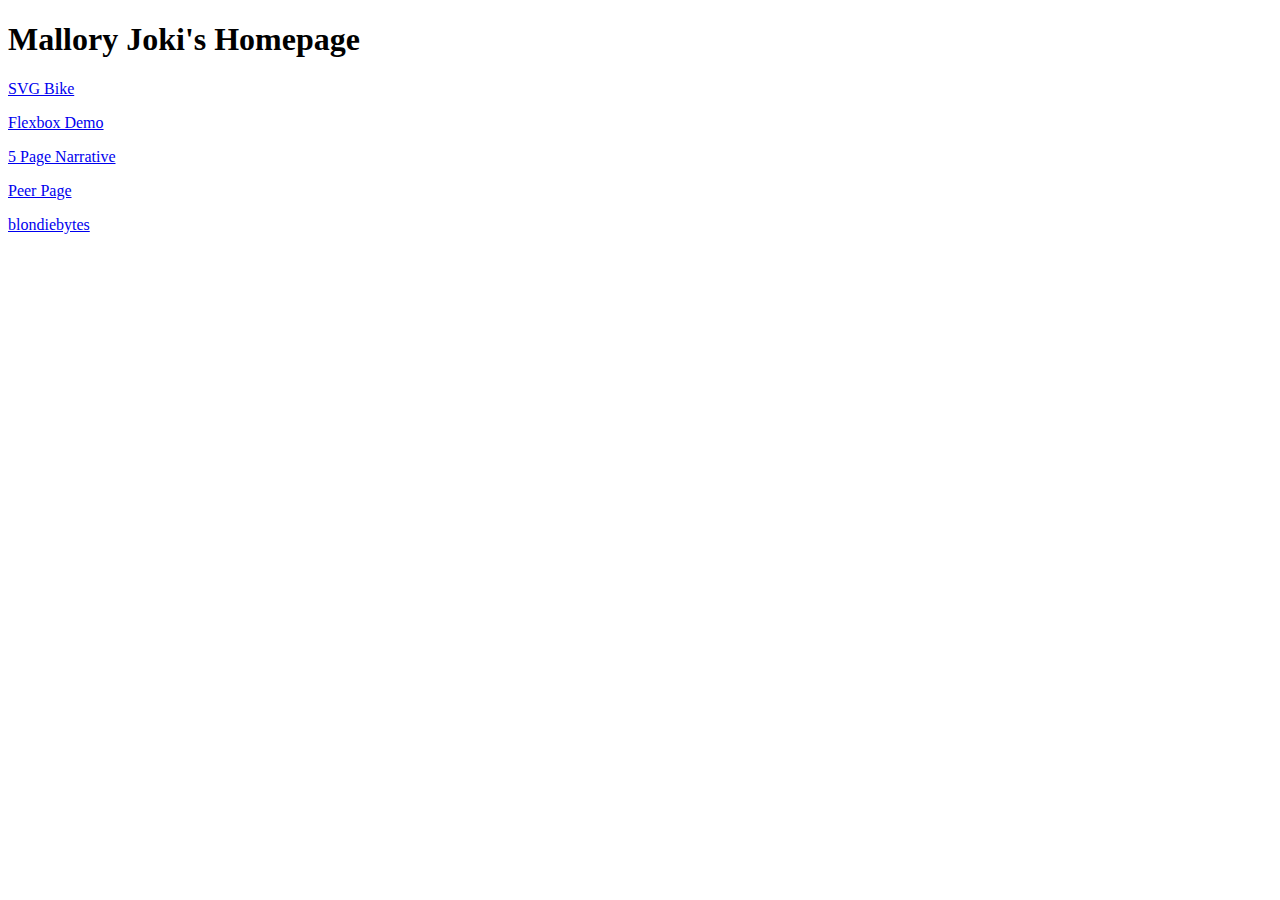
<file: index.html>
<!DOCTYPE html>
<html lang="en">
<head>
    <meta charset="UTF-8">
    <meta http-equiv="X-UA-Compatible" content="IE=edge">
    <meta name="viewport" content="width=device-width, initial-scale=1.0">
    <title>Mallory Joki's Homepage</title>
</head>
<body>
    <h1>Mallory Joki's Homepage</h1>
    <p><a href="svg-bike/">SVG Bike</a></p>
    <p><a href="flexbox demo/">Flexbox Demo</a></p>
    <p><a href="5 page narrative/"> 5 Page Narrative</a></p>
    <p><a href="peer-page/">Peer Page</a></p>
    <p><a href="blondiebytes/">blondiebytes</a></p>
</body>
</html>
</file>
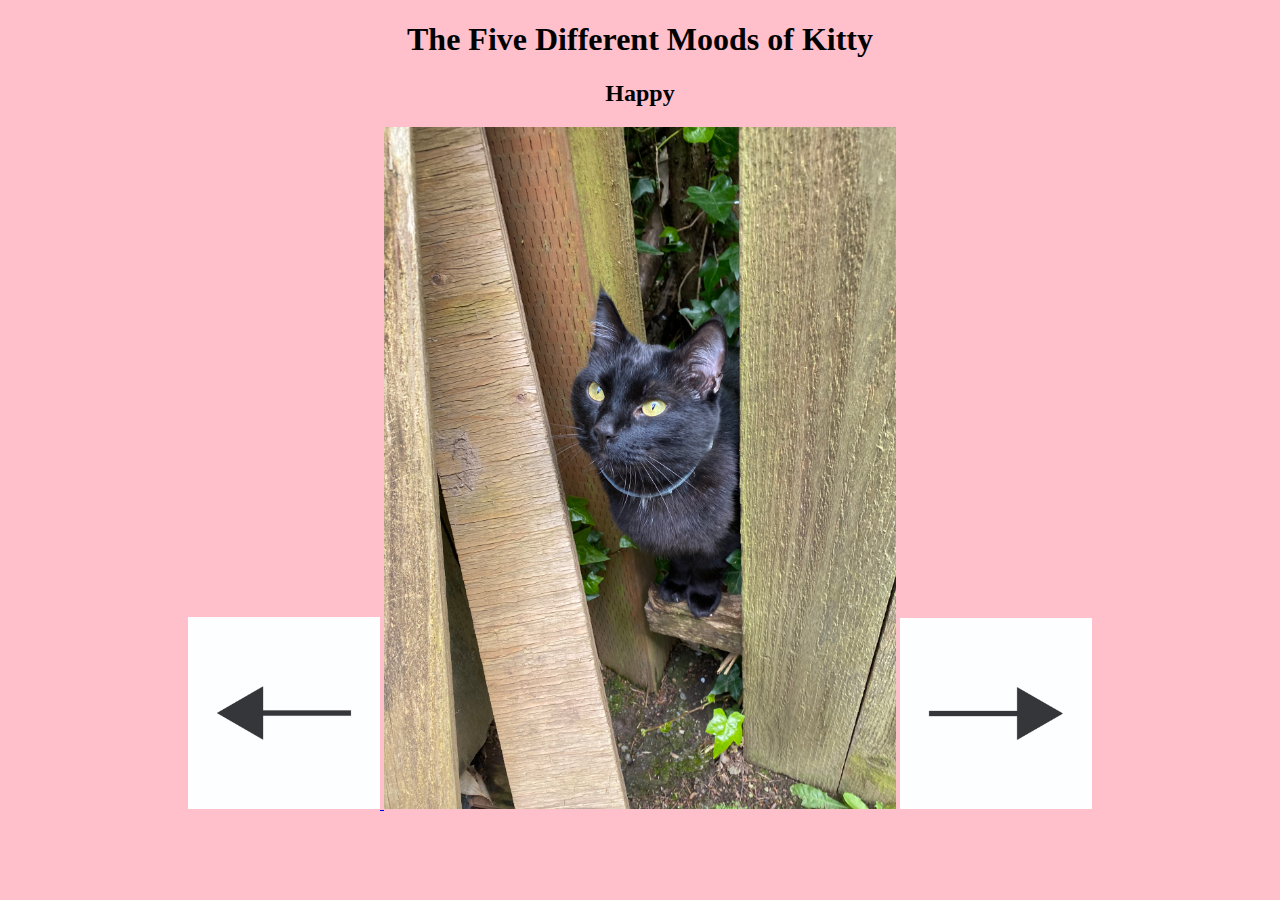
<file: 5 page narrative/index.html>
<!DOCTYPE html>
<html lang="en">
<head>
    <meta charset="UTF-8">
    <meta http-equiv="X-UA-Compatible" content="IE=edge">
    <meta name="viewport" content="width=device-width, initial-scale=1.0">
    <link rel="stylesheet" href="style.css"/>
    <title>The 5 Different Moods of Kitty</title>
</head>
<body>
    <h1>The Five Different Moods of Kitty</h1>
    <h2>Happy</h2>
    <a href="page04.html">
        <img class="arrows" src="imgs/left-arrow.jpg" alt="left arrow"> 
    </a>
    <img class="kitty" src="imgs/kitty-happy.jpeg" alt="kitty happy">
    <a href="page01.html">
        <img class="arrows" src="imgs/right-arrow.jpg" alt="right arrow"> 
    </a>

</body>
</html>
</file>
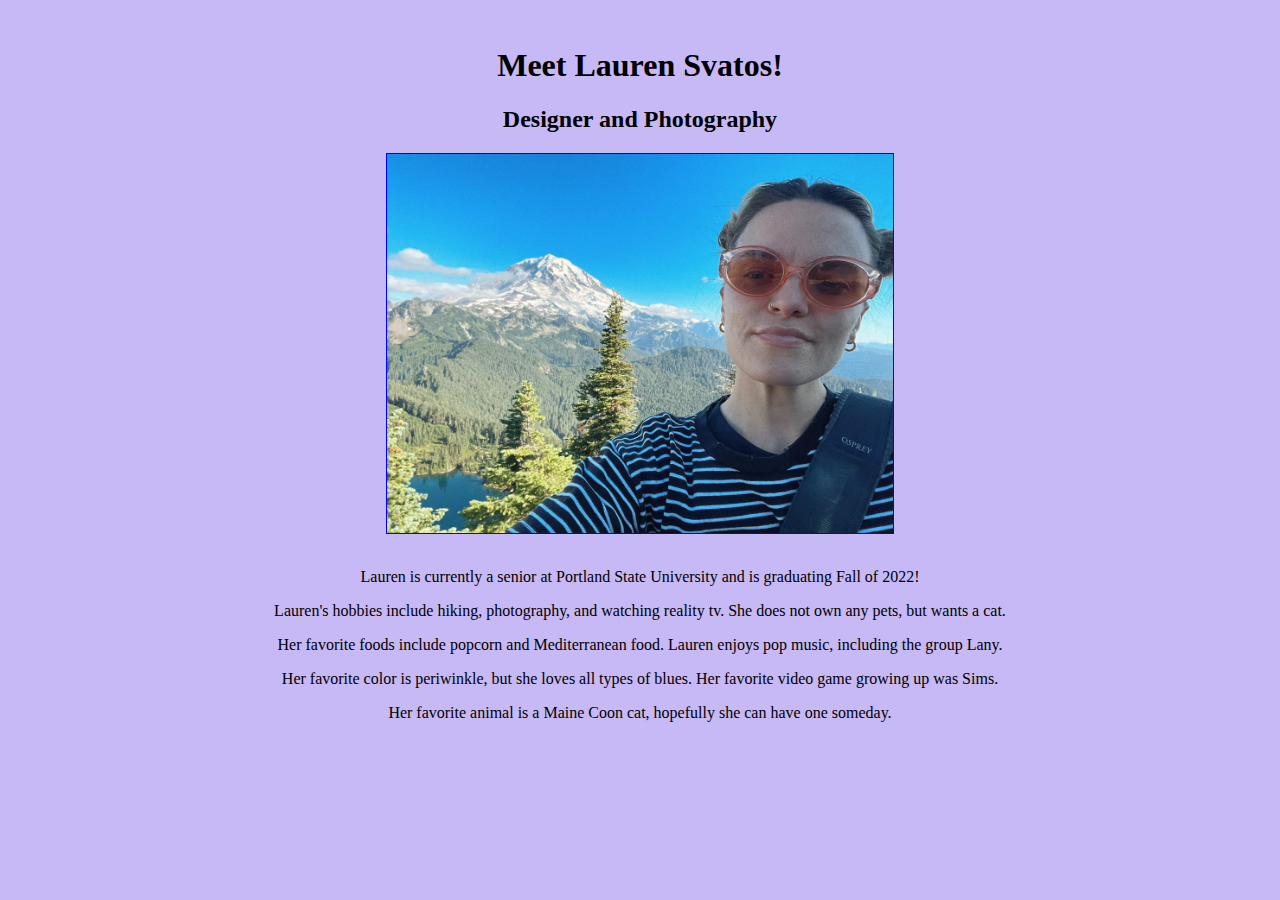
<file: Peer Page/index.html>
<!DOCTYPE html>
<html>
    <br>
    <title> peer page </title>
    <head>
        <link rel="stylesheet" href ='style.css'>
    </head>
    <body>
<div class="center">
        <h1>Meet Lauren Svatos!</h1>
        <h2>Designer and Photography</h2>
        <img src="imgs/laurensvatos.jpg"alt="Lauren Svatos IMG">
        <br>
        <p>Lauren is currently a senior at Portland State University and is graduating Fall of 2022! </p>
        <p>Lauren's hobbies include hiking, photography, and watching reality tv. She does not own any pets, but wants a cat. 
        <p>Her favorite foods include popcorn and Mediterranean food. Lauren enjoys pop music, including the group Lany.</p>
        <p>Her favorite color is periwinkle, but she loves all types of blues. Her favorite video game growing up was Sims.</p>
        <p>Her favorite animal is a Maine Coon cat, hopefully she can have one someday.</p>
        </div>
    </body>
</html>
</file>
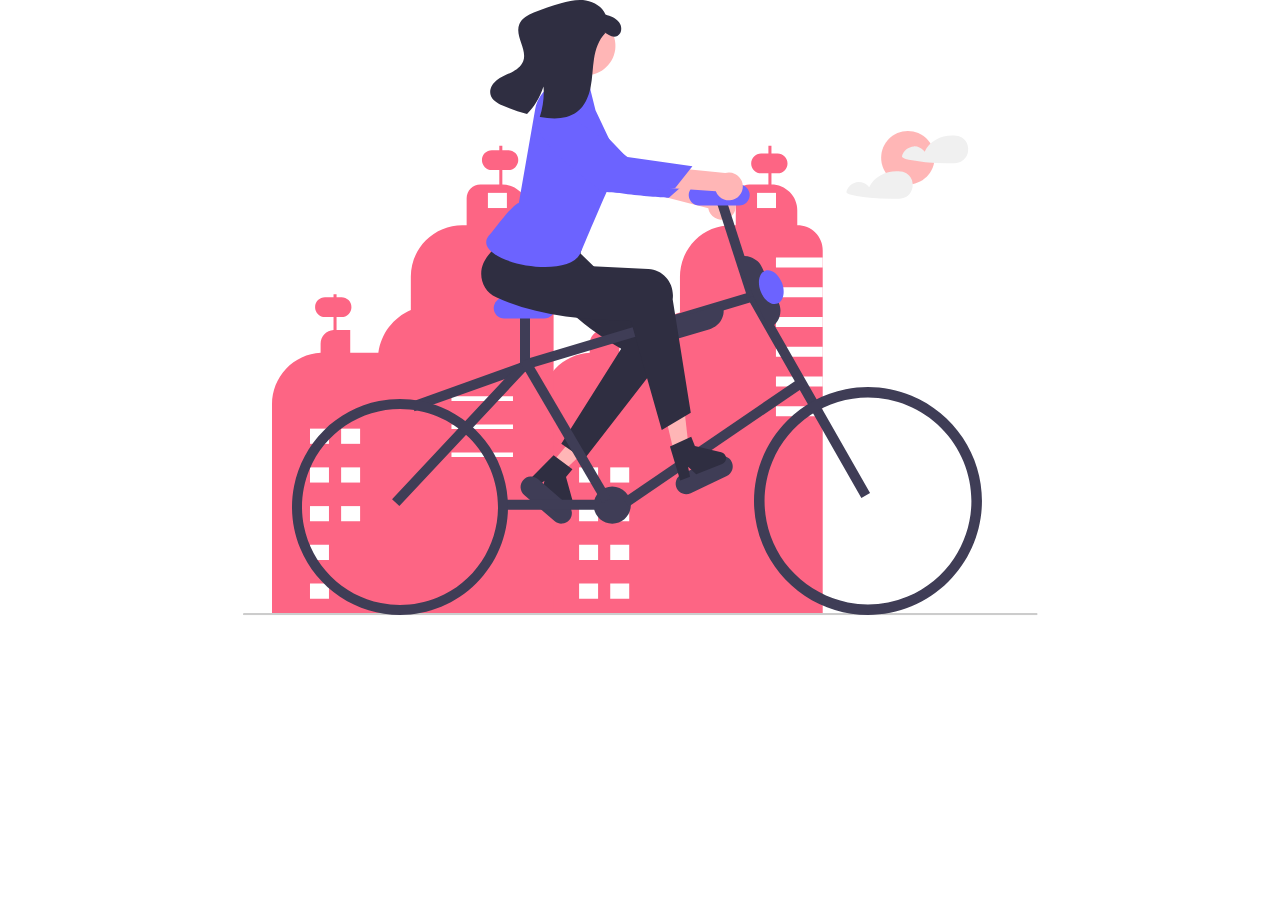
<file: svg-bike/index.html>
<!DOCTYPE html>
<html lang="en">
<head>
    <meta charset="UTF-8">
    <meta http-equiv="X-UA-Compatible" content="IE=edge">
    <meta name="viewport" content="width=device-width, initial-scale=1.0">
   <link rel="stylesheet" href="style.css"/>
    <title>svg-bike</title>
</head>
<body>
    <div>
        <svg width="795" height="616" viewBox="0 0 795 616" fill="none" xmlns="http://www.w3.org/2000/svg">
            <g id="undraw_ride_a_bicycle_re_6tjy 1" clip-path="url(#clip0_1_2)">
            <g id="background">
            <path id="Vector" d="M572.259 232.584C569.901 230.217 567.097 228.34 564.01 227.061C560.922 225.783 557.612 225.128 554.271 225.134V210.318C554.273 206.926 553.607 203.568 552.31 200.435C551.014 197.301 549.112 194.454 546.714 192.057C544.316 189.659 541.469 187.757 538.336 186.46C535.202 185.164 531.844 184.497 528.453 184.5V173.333H534.598C537.226 173.333 539.747 172.289 541.606 170.431C543.465 168.572 544.509 166.051 544.509 163.422C544.509 160.794 543.465 158.273 541.606 156.414C539.747 154.556 537.226 153.512 534.598 153.512H528.453V145.765H525.414V153.512H518.08C515.451 153.512 512.93 154.556 511.072 156.414C509.213 158.273 508.169 160.794 508.169 163.422C508.169 166.051 509.213 168.572 511.072 170.431C512.93 172.289 515.451 173.333 518.08 173.333H525.414V184.5H506.484C504.683 184.499 502.901 184.854 501.237 185.543C499.573 186.232 498.062 187.241 496.789 188.515C495.516 189.788 494.506 191.299 493.817 192.963C493.128 194.626 492.774 196.409 492.774 198.21V225.134H488.397C481.642 225.134 474.953 226.464 468.712 229.049C462.471 231.634 456.8 235.422 452.024 240.199C447.247 244.975 443.458 250.646 440.874 256.887C438.289 263.128 436.959 269.817 436.959 276.572V312.555C427.612 315.248 419.154 320.391 412.461 327.45C405.769 334.509 401.084 343.229 398.893 352.707H376.346V329.925H362.677V320.345H371.068C373.697 320.345 376.217 319.301 378.076 317.442C379.935 315.584 380.979 313.063 380.979 310.434C380.979 307.806 379.935 305.285 378.076 303.426C376.217 301.567 373.697 300.523 371.068 300.523H362.677V294.234H359.64V300.523H354.55C351.921 300.523 349.401 301.567 347.542 303.426C345.683 305.285 344.639 307.806 344.639 310.434C344.639 313.063 345.683 315.584 347.542 317.442C349.401 319.301 351.921 320.345 354.55 320.345H359.64V329.966C356.15 330.168 352.869 331.697 350.469 334.238C348.069 336.78 346.732 340.143 346.73 343.639V352.789C333.599 353.515 321.245 359.243 312.206 368.796C303.167 378.349 298.129 391 298.129 404.151V614.697H436.959V614.699H579.709V250.572C579.715 247.231 579.06 243.921 577.782 240.834C576.503 237.746 574.626 234.943 572.259 232.584V232.584Z" fill="#FD6584"/>
            <path id="Vector_2" d="M285.159 225.129V210.321C285.159 206.93 284.491 203.573 283.194 200.44C281.896 197.308 279.994 194.461 277.597 192.064C275.199 189.666 272.353 187.764 269.22 186.467C266.088 185.169 262.73 184.502 259.34 184.502V184.502V170.03H265.352C267.98 170.03 270.501 168.986 272.36 167.127C274.218 165.268 275.263 162.747 275.263 160.119C275.263 157.49 274.218 154.969 272.36 153.111C270.501 151.252 267.98 150.208 265.352 150.208H259.34V145.773H256.302V150.208H248.834C246.205 150.208 243.684 151.252 241.826 153.111C239.967 154.969 238.923 157.49 238.923 160.119C238.923 162.747 239.967 165.268 241.826 167.127C243.684 168.986 246.205 170.03 248.834 170.03H256.302V184.502H237.362C235.561 184.502 233.778 184.856 232.114 185.545C230.45 186.235 228.939 187.245 227.665 188.518C226.392 189.792 225.381 191.304 224.692 192.967C224.003 194.631 223.648 196.415 223.648 198.216V225.129H219.277C205.634 225.129 192.548 230.549 182.901 240.197C173.253 249.844 167.833 262.929 167.833 276.573V309.906C159.187 313.631 151.651 319.531 145.96 327.031C140.27 334.531 136.617 343.377 135.357 352.707H107.228V329.925H93.5591V317.041H98.5184C101.147 317.041 103.668 315.997 105.526 314.139C107.385 312.28 108.429 309.759 108.429 307.13C108.429 304.502 107.385 301.981 105.526 300.122C103.668 298.264 101.147 297.22 98.5184 297.22H93.5591V294.234H90.5215V297.22H82.0002C79.3717 297.22 76.8508 298.264 74.9922 300.122C73.1335 301.981 72.0893 304.502 72.0893 307.13C72.0893 309.759 73.1335 312.28 74.9922 314.139C76.8508 315.997 79.3717 317.041 82.0002 317.041H90.5215V329.966C87.0315 330.168 83.7509 331.697 81.351 334.239C78.9511 336.78 77.6135 340.143 77.6118 343.639V352.789C64.4807 353.515 52.1265 359.244 43.0875 368.796C34.0486 378.349 29.0113 391 29.0107 404.151V614.697H310.599V250.569C310.599 247.228 309.941 243.92 308.662 240.833C307.384 237.747 305.51 234.942 303.148 232.58C300.785 230.218 297.981 228.344 294.894 227.065C291.808 225.787 288.5 225.129 285.159 225.129V225.129Z" fill="#FD6584"/>
            <path id="Vector_3" d="M98.1154 443.834H117.1V428.646H98.1154V443.834Z" fill="white"/>
            <path id="Vector_4" d="M66.9803 443.834H85.9651V428.646H66.9803V443.834Z" fill="white"/>
            <path id="Vector_5" d="M98.1154 482.563H117.1V467.375H98.1154V482.563Z" fill="white"/>
            <path id="Vector_6" d="M66.9803 482.563H85.9651V467.375H66.9803V482.563Z" fill="white"/>
            <path id="Vector_7" d="M98.1154 521.292H117.1V506.104H98.1154V521.292Z" fill="white"/>
            <path id="Vector_8" d="M66.9803 521.292H85.9651V506.104H66.9803V521.292Z" fill="white"/>
            <path id="Vector_9" d="M66.9803 560.021H85.9651V544.833H66.9803V560.021Z" fill="white"/>
            <path id="Vector_10" d="M66.9803 598.75H85.9651V583.562H66.9803V598.75Z" fill="white"/>
            <path id="Vector_11" d="M208.461 400.928H269.971V396.372H208.461V400.928Z" fill="white"/>
            <path id="Vector_12" d="M208.461 429.026H269.971V424.47H208.461V429.026Z" fill="white"/>
            <path id="Vector_13" d="M208.461 457.123H269.971V452.567H208.461V457.123Z" fill="white"/>
            <path id="Vector_14" d="M244.911 208.043H263.896V192.855H244.911V208.043Z" fill="white"/>
            <path id="Vector_15" d="M367.233 482.563H386.218V467.375H367.233V482.563Z" fill="white"/>
            <path id="Vector_16" d="M336.098 482.563H355.083V467.375H336.098V482.563Z" fill="white"/>
            <path id="Vector_17" d="M367.233 521.292H386.218V506.104H367.233V521.292Z" fill="white"/>
            <path id="Vector_18" d="M336.098 521.292H355.083V506.104H336.098V521.292Z" fill="white"/>
            <path id="Vector_19" d="M367.233 560.021H386.218V544.833H367.233V560.021Z" fill="white"/>
            <path id="Vector_20" d="M336.098 560.021H355.083V544.833H336.098V560.021Z" fill="white"/>
            <path id="Vector_21" d="M367.233 598.75H386.218V583.562H367.233V598.75Z" fill="white"/>
            <path id="Vector_22" d="M336.098 598.75H355.083V583.562H336.098V598.75Z" fill="white"/>
            <path id="Vector_23" d="M514.029 208.043H533.014V192.855H514.029V208.043Z" fill="white"/>
            <path id="Vector_24" d="M579.709 257.576H532.946V267.487H579.709V257.576Z" fill="white"/>
            <path id="Vector_25" d="M579.709 287.309H532.946V297.22H579.709V287.309Z" fill="white"/>
            <path id="Vector_26" d="M579.709 317.041H532.946V326.952H579.709V317.041Z" fill="white"/>
            <path id="Vector_27" d="M579.709 346.774H532.946V356.685H579.709V346.774Z" fill="white"/>
            <path id="Vector_28" d="M579.709 376.507H532.946V386.418H579.709V376.507Z" fill="white"/>
            <path id="Vector_29" d="M579.709 406.239H532.946V416.15H579.709V406.239Z" fill="white"/>
            <path id="Vector_30" d="M664.862 184.506C679.609 184.506 691.563 172.551 691.563 157.805C691.563 143.059 679.609 131.104 664.862 131.104C650.116 131.104 638.161 143.059 638.161 157.805C638.161 172.551 650.116 184.506 664.862 184.506Z" fill="#FFB6B6"/>
            <path id="Vector_31" d="M724.625 145.163C723.87 142.693 722.409 140.498 720.423 138.848C718.437 137.197 716.012 136.163 713.445 135.872C713.387 135.864 713.332 135.875 713.275 135.871C713.2 135.849 713.124 135.831 713.047 135.819C700.836 134.241 686.741 140.081 681.652 151.657C680.41 149.964 678.775 148.599 676.888 147.679C675 146.759 672.917 146.313 670.819 146.378C668.113 146.558 665.528 147.568 663.416 149.27C661.305 150.972 659.769 153.283 659.018 155.889C658.938 156.208 658.962 156.544 659.086 156.849C659.21 157.154 659.428 157.411 659.708 157.583C660.514 158.267 661.47 158.752 662.497 158.999C664.715 159.469 666.94 159.899 669.174 160.29C673.531 161.053 677.912 161.67 682.316 162.14C691.254 163.098 700.248 163.438 709.234 163.158C712.226 163.064 715.112 162.965 717.854 161.644C719.849 160.659 721.553 159.172 722.799 157.329C723.974 155.557 724.745 153.55 725.061 151.448C725.376 149.347 725.227 147.201 724.625 145.163V145.163Z" fill="#F0F0F0"/>
            <path id="Vector_32" d="M669.129 180.764C668.374 178.294 666.914 176.099 664.927 174.449C662.941 172.798 660.516 171.764 657.95 171.473C657.892 171.465 657.837 171.476 657.779 171.472C657.704 171.45 657.628 171.432 657.551 171.42C645.34 169.842 631.245 175.682 626.156 187.258C624.914 185.565 623.279 184.199 621.392 183.28C619.504 182.36 617.421 181.913 615.323 181.979C612.617 182.159 610.032 183.169 607.921 184.871C605.809 186.573 604.273 188.884 603.523 191.49C603.443 191.809 603.467 192.145 603.59 192.45C603.714 192.755 603.932 193.012 604.212 193.184C605.019 193.868 605.974 194.353 607.002 194.6C609.219 195.07 611.445 195.5 613.678 195.891C618.036 196.654 622.416 197.271 626.82 197.741C635.759 198.699 644.753 199.039 653.738 198.759C656.731 198.665 659.617 198.566 662.359 197.245C664.353 196.26 666.058 194.773 667.304 192.93C668.478 191.158 669.25 189.151 669.565 187.049C669.881 184.947 669.732 182.802 669.129 180.764V180.764Z" fill="#F0F0F0"/>
            <path id="Vector_33" d="M794.67 614.121C794.67 614.277 794.64 614.432 794.58 614.577C794.521 614.721 794.433 614.853 794.322 614.963C794.212 615.074 794.081 615.162 793.936 615.221C793.791 615.281 793.636 615.311 793.48 615.311H1.18997C0.874364 615.311 0.571679 615.185 0.348511 614.962C0.125342 614.739 -3.05176e-05 614.436 -3.05176e-05 614.121C-3.05176e-05 613.805 0.125342 613.502 0.348511 613.279C0.571679 613.056 0.874364 612.931 1.18997 612.931H793.48C793.636 612.93 793.791 612.961 793.936 613.02C794.081 613.08 794.212 613.168 794.322 613.278C794.433 613.389 794.521 613.52 794.58 613.665C794.64 613.809 794.67 613.964 794.67 614.121V614.121Z" fill="#CCCCCC"/>
            </g>
            <g id="women-bike">
            <path id="Vector_34" d="M309.242 462.575L319.986 471.566L360.55 433.48L344.693 420.211L309.242 462.575Z" fill="#FFB6B6"/>
            <path id="Vector_35" d="M341.028 459.534L318.275 443.829L378.183 348.848C334.763 323.61 304.902 292.823 280.538 259.005C272.258 247.592 267.21 234.309 278.762 225.747C279.302 225.347 279.856 224.968 280.425 224.61C293.597 216.402 289.321 228.703 307.376 222.662L323.69 240.065L358.937 274.361L419.058 312.739C431.149 320.457 434.504 336.691 426.552 348.999C426.132 349.649 425.684 350.28 425.21 350.893L341.028 459.534Z" fill="#2F2E41"/>
            <path id="Vector_36" d="M310.603 455.252L329.441 469.196L323.008 476.883L330.207 502.939C330.562 504.226 330.497 505.593 330.021 506.841C329.545 508.088 328.683 509.15 327.56 509.873C326.437 510.595 325.113 510.94 323.78 510.857C322.448 510.773 321.177 510.266 320.153 509.409L298.792 491.533L301.474 480.848L293.673 487.248L285.619 480.508L310.603 455.252Z" fill="#2F2E41"/>
            <path id="Vector_37" d="M284.311 360.348L168.115 401.9L171.483 411.316L287.678 369.764L284.311 360.348Z" fill="#3F3D56"/>
            <path id="Vector_38" d="M311.485 521.085L281.209 494.943C279.102 493.123 277.805 490.541 277.602 487.764C277.399 484.987 278.307 482.244 280.127 480.136C281.946 478.029 284.528 476.731 287.305 476.527C290.081 476.323 292.825 477.23 294.933 479.048L325.209 505.19C326.253 506.091 327.11 507.189 327.73 508.421C328.35 509.653 328.721 510.995 328.822 512.371C328.923 513.746 328.752 515.128 328.319 516.437C327.886 517.747 327.199 518.958 326.297 520.002C325.396 521.046 324.298 521.902 323.065 522.522C321.833 523.141 320.491 523.511 319.115 523.612C317.74 523.713 316.358 523.541 315.049 523.107C313.739 522.674 312.528 521.987 311.485 521.085V521.085Z" fill="#3F3D56"/>
            <path id="Vector_39" d="M483.47 219.067C481.556 219.727 479.522 219.959 477.509 219.748C475.496 219.536 473.554 218.886 471.819 217.843C470.085 216.8 468.601 215.389 467.47 213.71C466.34 212.031 465.592 210.124 465.278 208.125L357.124 180.275L374.762 161.768L477.773 192.015C481.167 191.711 484.555 192.662 487.294 194.689C490.034 196.715 491.935 199.676 492.637 203.011C493.339 206.345 492.794 209.822 491.104 212.781C489.415 215.74 486.698 217.977 483.47 219.067H483.47Z" fill="#FFB6B6"/>
            <path id="Vector_40" d="M319.168 89.7592C319.168 89.7592 301.582 91.7967 301.898 112.062C302.214 132.327 345.322 178.492 352.048 186.141C358.773 193.79 425.892 197.698 425.892 197.698L446.859 179.262L384.69 158.316L319.168 89.7592Z" fill="#6C63FF"/>
            <path id="Vector_41" d="M283.496 184.877L279.529 203.485C279.529 203.485 272.308 218.972 273.71 223.11C275.098 227.225 337.592 249.595 337.592 249.595C337.592 249.595 342.947 221.692 351.881 202.87L283.496 184.877Z" fill="#FFB6B6"/>
            <path id="Vector_42" d="M483.782 475.919L447.689 493.163C445.177 494.363 442.29 494.516 439.664 493.588C437.039 492.66 434.889 490.727 433.689 488.215C432.488 485.702 432.335 482.815 433.263 480.19C434.191 477.564 436.124 475.415 438.636 474.214L474.729 456.971C477.242 455.77 480.128 455.617 482.754 456.545C485.38 457.473 487.529 459.406 488.729 461.918C489.93 464.431 490.083 467.318 489.155 469.943C488.227 472.569 486.294 474.719 483.782 475.919V475.919Z" fill="#3F3D56"/>
            <path id="Vector_43" d="M369.248 523.673C379.495 523.673 387.802 515.367 387.802 505.12C387.802 494.873 379.495 486.567 369.248 486.567C359.002 486.567 350.695 494.873 350.695 505.12C350.695 515.367 359.002 523.673 369.248 523.673Z" fill="#3F3D56"/>
            <path id="Vector_44" d="M156.357 505.986L149.061 499.147L279.296 360.214L511.708 290.657L627.053 493.091L618.365 498.042L506.957 302.518L284.748 369.021L156.357 505.986Z" fill="#3F3D56"/>
            <path id="Vector_45" d="M353.492 499.678H255.219V509.678H353.492V499.678Z" fill="#3F3D56"/>
            <path id="Vector_46" d="M287.022 312.334H277.022V364.617H287.022V312.334Z" fill="#3F3D56"/>
            <path id="Vector_47" d="M481.467 194.03L471.951 197.103L504.574 298.124L514.09 295.051L481.467 194.03Z" fill="#3F3D56"/>
            <path id="Vector_48" d="M286.024 358.039L277.394 363.094L359.394 503.094L368.024 498.039L286.024 358.039Z" fill="#3F3D56"/>
            <path id="Vector_49" d="M555.888 378.43L379.896 498.442L385.53 506.703L561.522 386.692L555.888 378.43Z" fill="#3F3D56"/>
            <path id="Vector_50" d="M301.209 318.567H261.209C258.424 318.567 255.754 317.46 253.784 315.491C251.815 313.522 250.709 310.851 250.709 308.067C250.709 305.282 251.815 302.611 253.784 300.642C255.754 298.673 258.424 297.567 261.209 297.567H301.209C303.994 297.567 306.665 298.673 308.634 300.642C310.603 302.611 311.709 305.282 311.709 308.067C311.709 310.851 310.603 313.522 308.634 315.491C306.665 317.46 303.994 318.567 301.209 318.567V318.567Z" fill="#6C63FF"/>
            <path id="Vector_51" d="M496.209 205.567H456.209C453.424 205.567 450.754 204.46 448.784 202.491C446.815 200.522 445.709 197.851 445.709 195.067C445.709 192.282 446.815 189.611 448.784 187.642C450.754 185.673 453.424 184.567 456.209 184.567H496.209C498.994 184.567 501.665 185.673 503.634 187.642C505.603 189.611 506.709 192.282 506.709 195.067C506.709 197.851 505.603 200.522 503.634 202.491C501.665 204.46 498.994 205.567 496.209 205.567Z" fill="#6C63FF"/>
            <path id="Vector_52" d="M347.808 74.8749C363.907 72.1379 374.739 56.8684 372.002 40.7696C369.265 24.6708 353.995 13.8389 337.896 16.5759C321.797 19.3129 310.966 34.5823 313.702 50.6811C316.439 66.78 331.709 77.6119 347.808 74.8749Z" fill="#FFB6B6"/>
            <path id="Vector_53" d="M525.869 328.593L492.475 258.103L492.927 257.889C495.241 256.792 497.749 256.163 500.306 256.035C502.864 255.908 505.422 256.286 507.833 257.147C510.245 258.008 512.463 259.336 514.362 261.054C516.26 262.773 517.801 264.849 518.898 267.163L535.594 302.408C536.691 304.723 537.321 307.23 537.448 309.788C537.575 312.345 537.198 314.903 536.336 317.314C535.475 319.726 534.147 321.944 532.429 323.843C530.71 325.741 528.635 327.282 526.32 328.379L525.869 328.593Z" fill="#3F3D56"/>
            <path id="Vector_54" d="M423.791 340.983C419.586 340.971 415.498 339.604 412.133 337.083C408.769 334.563 406.307 331.023 405.115 326.992L404.973 326.512L479.785 304.439L479.926 304.918C480.651 307.374 480.885 309.949 480.615 312.496C480.344 315.042 479.575 317.51 478.351 319.759C477.126 322.009 475.471 323.995 473.479 325.604C471.487 327.213 469.198 328.415 466.742 329.139L429.336 340.176C427.536 340.709 425.668 340.981 423.791 340.983V340.983Z" fill="#3F3D56"/>
            <path id="Vector_55" d="M433.406 462.464L447.019 459.106L440.726 403.809L420.634 408.767L433.406 462.464Z" fill="#FFB6B6"/>
            <path id="Vector_56" d="M426.959 446.596L448.204 436.697L451.888 446.02L478.221 452.13C479.522 452.432 480.692 453.141 481.561 454.155C482.429 455.169 482.951 456.434 483.05 457.765C483.149 459.097 482.82 460.425 482.111 461.556C481.402 462.687 480.349 463.562 479.108 464.053L453.204 474.291L445.094 466.835L446.995 476.745L437.229 480.605L426.959 446.596Z" fill="#2F2E41"/>
            <path id="Vector_57" d="M447.782 412.637L418.756 430.043L387.798 320.712C337.578 320.283 291.143 314.66 253.23 297.342C240.385 291.526 234.672 276.144 240.468 262.986C240.739 262.371 241.033 261.767 241.35 261.175C248.73 247.522 263.038 239.504 275.733 225.315L338.709 248.567L334.196 265.525L405.433 269.101C419.759 269.82 430.712 282.264 429.897 296.894C429.854 297.667 429.778 298.437 429.669 299.204L447.782 412.637Z" fill="#2F2E41"/>
            <path id="Vector_58" d="M324.641 74.5894L343.994 84.7086C345.063 85.1353 345.972 85.885 346.595 86.853C347.218 87.8211 347.523 88.9594 347.469 90.1093L352.51 110.281L370.247 147.825C370.247 147.825 374.869 167.806 366.049 186.671C357.229 205.537 337.709 252.567 337.709 252.567C324.978 283.06 220.476 259.512 247.709 233.567C250.949 230.479 269.162 204.403 275.826 202.904L292.176 109.339C293 104.399 294.907 99.7024 297.761 95.5864C300.614 91.4704 304.342 88.0368 308.679 85.5317C311.299 84.0508 313.727 83.174 315.392 83.6215C319.185 84.5055 320.978 75.9146 324.641 74.5894Z" fill="#6C63FF"/>
            <path id="Vector_59" d="M492.72 198.566C490.96 199.566 489.003 200.167 486.985 200.329C484.968 200.49 482.939 200.207 481.043 199.5C479.147 198.793 477.429 197.678 476.01 196.235C474.591 194.792 473.505 193.055 472.83 191.147L361.402 183.611L375.346 162.182L482.157 173.018C485.438 172.097 488.943 172.41 492.008 173.9C495.072 175.389 497.484 177.951 498.786 181.1C500.088 184.25 500.19 187.767 499.072 190.986C497.954 194.205 495.694 196.902 492.72 198.566V198.566Z" fill="#FFB6B6"/>
            <path id="Vector_60" d="M307.484 101.595C307.484 101.595 290.571 106.824 294.599 126.687C298.628 146.551 349.474 184.024 357.489 190.309C365.503 196.594 432.2 188.122 432.2 188.122L449.428 166.153L384.472 156.968L307.484 101.595Z" fill="#6C63FF"/>
            <path id="Vector_61" d="M534.367 303.522C540.324 301.319 542.437 292.185 539.086 283.12C535.734 274.054 528.188 268.491 522.231 270.693C516.274 272.895 514.161 282.029 517.512 291.095C520.864 300.16 528.41 305.724 534.367 303.522Z" fill="#6C63FF"/>
            </g>
            <path id="front-wheel" d="M624.98 614.959C602.437 614.959 580.4 608.275 561.656 595.75C542.912 583.226 528.303 565.425 519.676 544.598C511.049 523.771 508.792 500.853 513.19 478.743C517.588 456.634 528.444 436.324 544.384 420.384C560.324 404.444 580.634 393.588 602.743 389.19C624.853 384.792 647.771 387.049 668.598 395.676C689.425 404.303 707.226 418.912 719.75 437.656C732.275 456.4 738.959 478.437 738.959 500.98C738.925 531.199 726.906 560.17 705.538 581.538C684.17 602.906 655.199 614.925 624.98 614.959ZM624.98 397.554C604.524 397.554 584.528 403.62 567.519 414.984C550.511 426.349 537.255 442.502 529.427 461.4C521.599 480.299 519.55 501.095 523.541 521.157C527.532 541.22 537.382 559.649 551.846 574.113C566.311 588.577 584.74 598.428 604.802 602.418C624.865 606.409 645.661 604.361 664.559 596.533C683.458 588.705 699.611 575.448 710.975 558.44C722.34 541.432 728.406 521.435 728.406 500.98C728.375 473.559 717.468 447.27 698.079 427.881C678.689 408.491 652.4 397.585 624.98 397.554V397.554Z" fill="#3F3D56"/>
            <path id="back-wheel" d="M157 615C135.64 615 114.759 608.666 96.9985 596.799C79.2379 584.932 65.3953 568.064 57.2211 548.33C49.0468 528.595 46.908 506.88 51.0752 485.93C55.2424 464.98 65.5285 445.737 80.6325 430.632C95.7366 415.528 114.98 405.242 135.93 401.075C156.88 396.908 178.595 399.047 198.33 407.221C218.064 415.395 234.932 429.238 246.799 446.998C258.666 464.759 265 485.64 265 507C264.968 535.634 253.579 563.085 233.332 583.332C213.085 603.579 185.634 614.968 157 615V615ZM157 409C137.617 409 118.67 414.748 102.554 425.516C86.4381 436.284 73.8772 451.59 66.4599 469.497C59.0425 487.404 57.1017 507.109 60.8831 526.119C64.6645 545.129 73.9981 562.591 87.7036 576.296C101.409 590.002 118.871 599.336 137.881 603.117C156.891 606.898 176.596 604.958 194.503 597.54C212.41 590.123 227.716 577.562 238.484 561.446C249.252 545.33 255 526.383 255 507C254.971 481.018 244.636 456.108 226.264 437.736C207.892 419.364 182.982 409.029 157 409V409Z" fill="#3F3D56"/>
            <path id="hair" d="M374.391 35.9436C369.926 38.143 364.87 34.9553 360.964 31.7852L362.362 32.9677C355.584 39.6989 352.482 49.3148 351.015 58.7644C349.546 68.2041 349.471 77.8431 347.596 87.22C345.72 96.587 341.724 106.02 334.139 111.824C323.979 119.597 309.851 119.25 297.26 117.028C297.092 116.996 296.936 116.972 296.768 116.94C300.049 107.142 301.317 96.7833 300.496 86.4839C297.234 96.8471 291.597 106.305 284.033 114.104C275.678 111.897 267.515 109.017 259.624 105.493C254.519 103.207 249.014 100.065 247.548 94.6642C246.079 89.3046 249.304 83.6338 253.66 80.1952C258.015 76.7566 263.385 74.9307 268.361 72.4617C273.33 70.0041 278.236 66.5227 280.182 61.3229C284.67 49.3614 271.394 35.8252 276.393 24.0609C278.858 18.2758 285.009 15.0796 290.796 12.6047C299.631 8.83627 308.71 5.6694 317.972 3.12573C326.103 0.891348 334.598 -0.867411 342.918 0.456889C351.237 1.78118 359.426 6.74895 362.496 14.6055C367.501 16.2398 372.815 18.0852 376.059 22.2503C379.302 26.4056 379.118 33.6184 374.391 35.9436Z" fill="#2F2E41"/>
            </g>
            <defs>
            <clipPath id="clip0_1_2">
            <rect width="794.67" height="615.311" fill="white"/>
            </clipPath>
            </defs>
            </svg>
    </div>
</body>
</html>
</file>
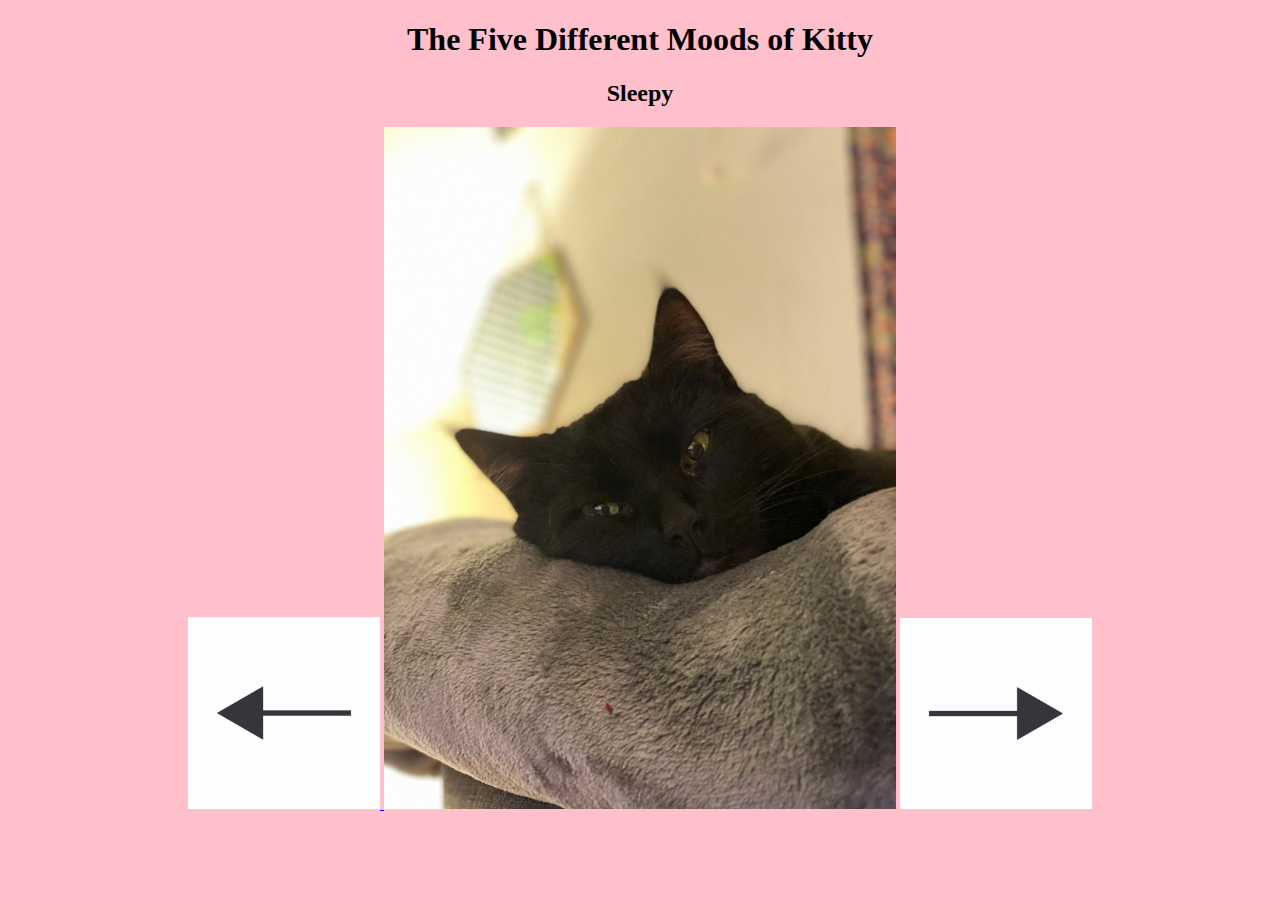
<file: 5 page narrative/page01.html>
<!DOCTYPE html>
<html lang="en">
<head>
    <meta charset="UTF-8">
    <meta http-equiv="X-UA-Compatible" content="IE=edge">
    <meta name="viewport" content="width=device-width, initial-scale=1.0">
    <link rel="stylesheet" href="style.css"/>
    <title>The 5 Different Moods of Kitty</title>
</head>
<body>
    <h1>The Five Different Moods of Kitty</h1>
    <h2>Sleepy</h2>
    <a href="index.html">
        <img class="arrows" src="imgs/left-arrow.jpg" alt="left arrow"> 
    </a>
    <img class="kitty" src="imgs/kitty-sleepy.jpeg" alt="kitty sleepy">
    <a href="page02.html">
        <img class="arrows" src="imgs/right-arrow.jpg" alt="right arrow"> 
    </a>

</body>
</html>
</file>
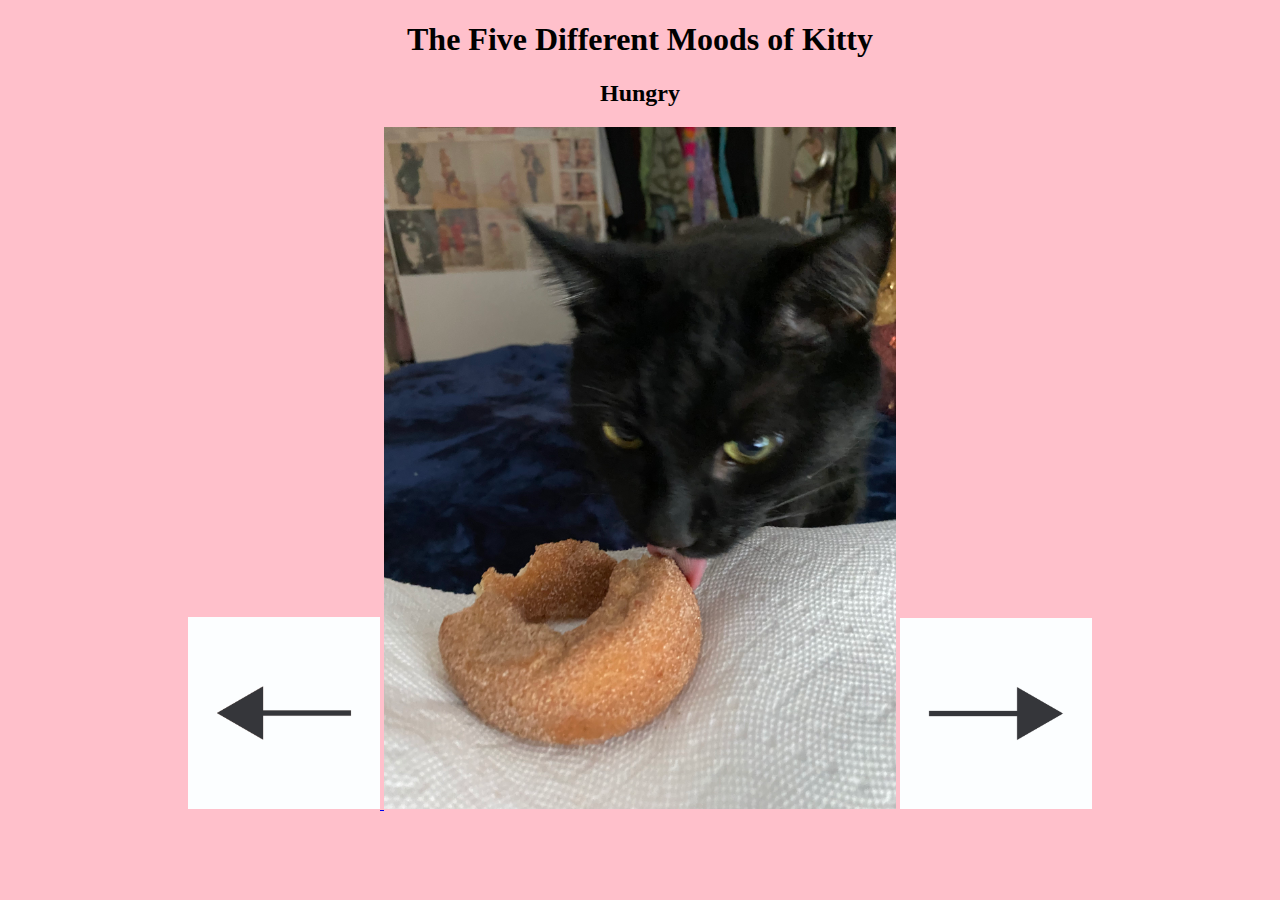
<file: 5 page narrative/page02.html>
<!DOCTYPE html>
<html lang="en">
<head>
    <meta charset="UTF-8">
    <meta http-equiv="X-UA-Compatible" content="IE=edge">
    <meta name="viewport" content="width=device-width, initial-scale=1.0">
    <link rel="stylesheet" href="style.css"/>
    <title>The 5 Different Moods of Kitty</title>
</head>
<body>
    <h1>The Five Different Moods of Kitty</h1>
    <h2>Hungry</h2>
    <a href="page01.html">
        <img class="arrows" src="imgs/left-arrow.jpg" alt="left arrow"> 
    </a>
    <img class="kitty" src="imgs/kitty-hungry.jpeg" alt="kitty Hungry">
    <a href="page03.html">
        <img class="arrows" src="imgs/right-arrow.jpg" alt="right arrow"> 
    </a>

</body>
</html>
</file>
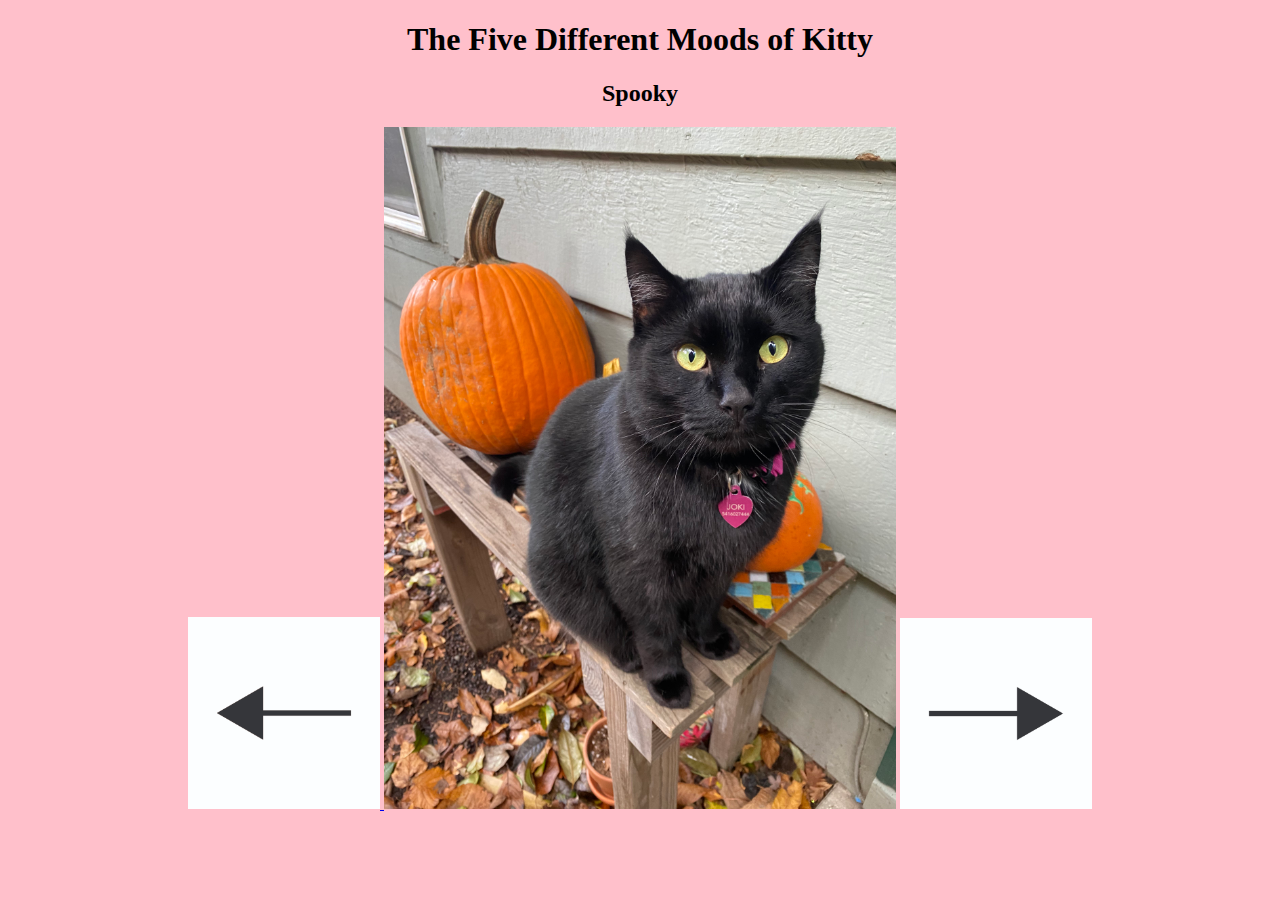
<file: 5 page narrative/page03.html>
<!DOCTYPE html>
<html lang="en">
<head>
    <meta charset="UTF-8">
    <meta http-equiv="X-UA-Compatible" content="IE=edge">
    <meta name="viewport" content="width=device-width, initial-scale=1.0">
    <link rel="stylesheet" href="style.css"/>
    <title>The 5 Different Moods of Kitty</title>
</head>
<body>
    <h1>The Five Different Moods of Kitty</h1>
    <h2>Spooky</h2>
    <a href="page02.html">
        <img class="arrows" src="imgs/left-arrow.jpg" alt="left arrow"> 
    </a>
    <img class="kitty" src="imgs/kitty-spooky.jpeg" alt="kitty sppoky">
    <a href="page04.html">
        <img class="arrows" src="imgs/right-arrow.jpg" alt="right arrow"> 
    </a>

</body>
</html>
</file>
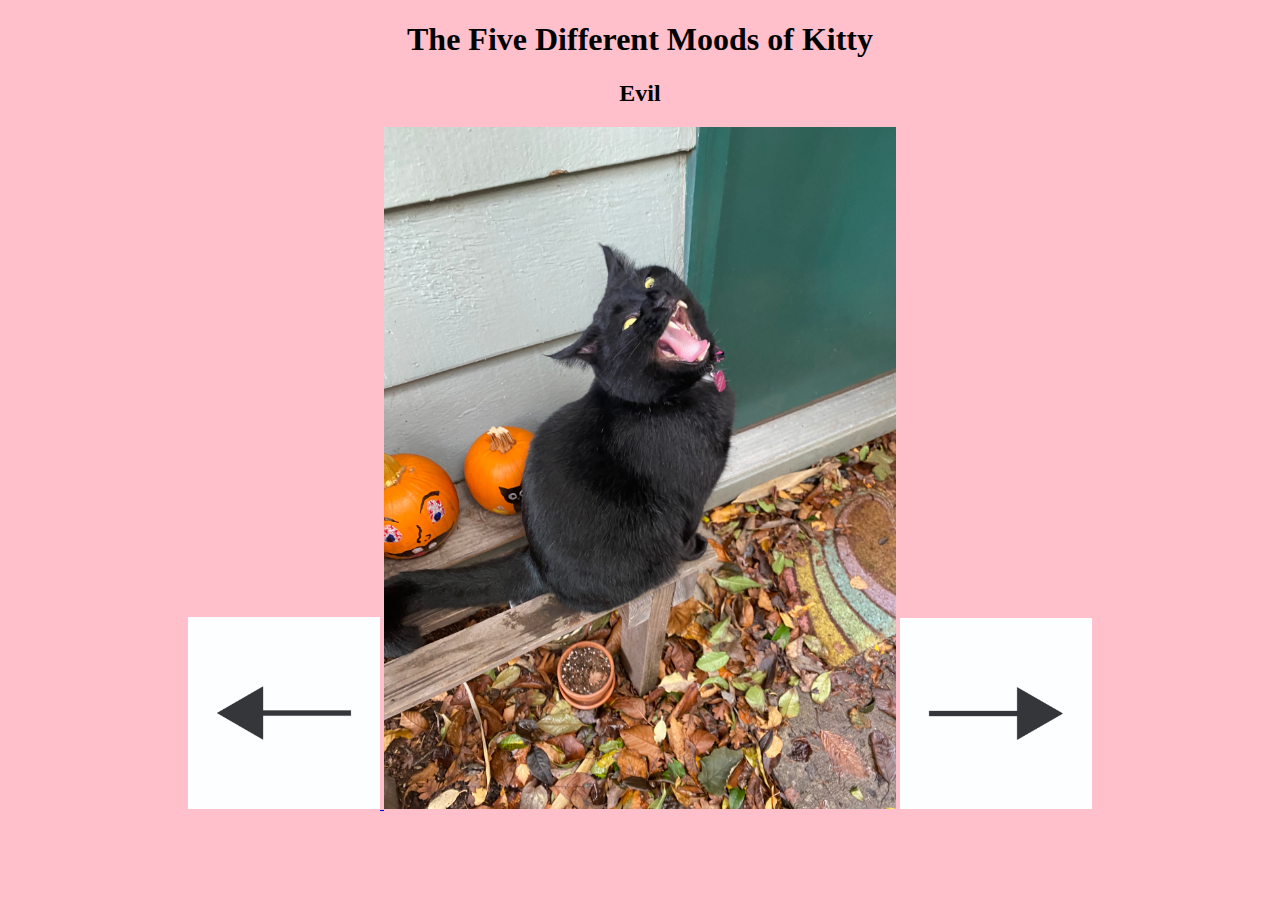
<file: 5 page narrative/page04.html>
<!DOCTYPE html>
<html lang="en">
<head>
    <meta charset="UTF-8">
    <meta http-equiv="X-UA-Compatible" content="IE=edge">
    <meta name="viewport" content="width=device-width, initial-scale=1.0">
    <link rel="stylesheet" href="style.css"/>
    <title>The 5 Different Moods of Kitty</title>
</head>
<body>
    <h1>The Five Different Moods of Kitty</h1>
    <h2>Evil</h2>
    <a href="page03.html">
        <img class="arrows" src="imgs/left-arrow.jpg" alt="left arrow"> 
    </a>
    <img class="kitty" src="imgs/kitty-evil.jpeg" alt="kitty Evil">
    <a href="index.html">
        <img class="arrows" src="imgs/right-arrow.jpg" alt="right arrow"> 
    </a>

</body>
</html>
</file>
<file: 5 page narrative/style.css>
body{
    margin: 0;
    background: pink;
    text-align: center;
}
.arrows{
    width: 15%;
}
.kitty{
    width: 40%;
}
</file>
<file: Peer Page/style.css>
body {background: #c7b8f6;}
img{width: 50%;
height: 50%;}
img {
    border: 1px solid blue;
    display: block;
    margin-left: auto;
    margin-right: auto;
    width: 40%;
  }
  .center {
    text-align: center
   }
</file>
<file: svg-bike/style.css>
*{
    margin: 0;
    padding: 0;
    box-sizing: border-box;
}
body {
text-align: center;
}

#front-wheel, 
#back-wheel {
    animation: wheel 1s infinite linear;
    transform-origin: center;
    transform-box: fill-box;
    
}

#women-bike {
animation: bike 1s ease-in-out infinite alternate;
transform-origin: bottom;
}

#hair {
 animation:hair 1s ease-in-out infinite alternate;
 transform-origin: center;
 transform-box: fill-box;
}
@keyframes wheel {
    from{
        transform: rotateZ(0deg);
    }
    to{
        transform: rotateZ(360deg);
    }
}
@keyframes bike{
    from{
transform: rotateX(0deg);
    }
    to{
        transform: rotateX(20deg);
    }
}
@keyframes hair {
    from{
        transform: translateY(0%);
    }
    to{
        transform: translateY(40%);
    }
}
</file>
